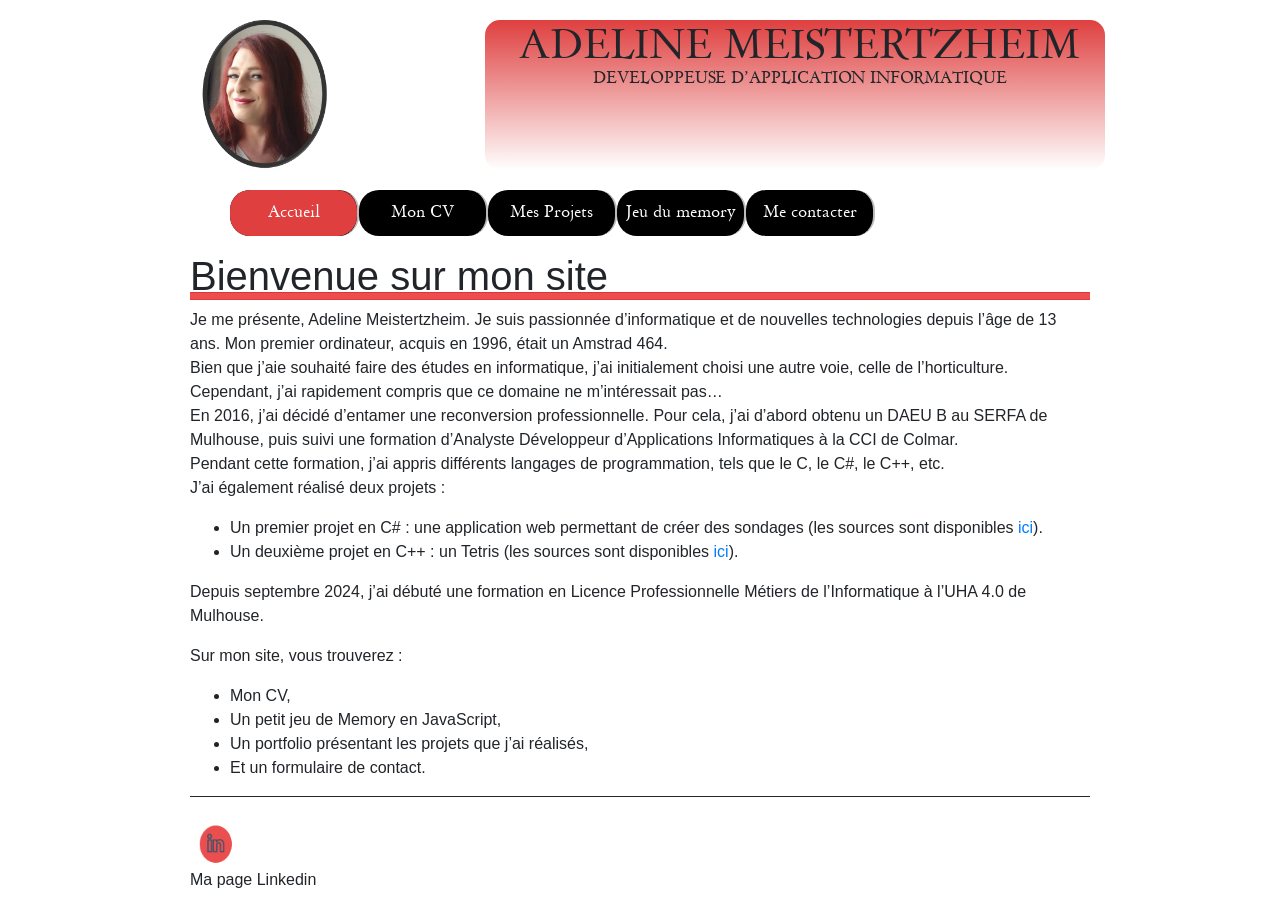
<file: index.html>
<!DOCTYPE html>
<html>
    <head>
        <meta charset="utf-8" />
        <title>Adeline Meistertzheim</title>
        <link rel="stylesheet" type="text/css" href="style.css">
        <link rel="stylesheet" type="text/css" href="bootstrap/css/bootstrap.min.css">
    </head>
    <body>
        <div id="bloc_page">
            <header class="row">
                <div id="logo" class="col-sm-4"><img src="images/Image1.png"/></div>
                <span class="col-sm-8">
                    <h1>ADELINE MEISTERTZHEIM</h1>  
                    <h2>DEVELOPPEUSE D’APPLICATION INFORMATIQUE</h2>
                </span>
            </header> 
            <nav>
                <ul>
                    <li><a class="active"  href="index.html">Accueil</a></li>
                    <li><a href="moncv.html">Mon CV</a></li>
                    <li><a href="projet.html">Mes Projets</a></li>
                    <li><a href="memory.html">Jeu du memory</a></li>
                    <li><a href="contact.html">Me contacter</a></li>
                </ul>
            </nav>
            <section>         
               <h1>Bienvenue sur mon site</h1>
               <p>
                Je me présente, Adeline Meistertzheim. Je suis passionnée d’informatique et de nouvelles
                technologies depuis l’âge de 13 ans. Mon premier ordinateur, acquis en 1996, était un
                Amstrad 464.<br>
                Bien que j’aie souhaité faire des études en informatique, j’ai initialement choisi une autre
                voie, celle de l’horticulture. Cependant, j’ai rapidement compris que ce domaine ne
                m’intéressait pas…<br>
                En 2016, j’ai décidé d’entamer une reconversion professionnelle. Pour cela, j’ai d’abord
                obtenu un DAEU B au SERFA de Mulhouse, puis suivi une formation d’Analyste
                Développeur d’Applications Informatiques à la CCI de Colmar.<br>
                Pendant cette formation, j’ai appris différents langages de programmation, tels que le C, le
                C#, le C++, etc. <br>
                J’ai également réalisé deux projets :
                <ul>
                    <li>
                        Un premier projet en C# : une application web permettant de créer des
                        sondages (les sources sont disponibles <a href="https://github.com/AdelineMeisterFormatrice/Projet_C-_SimpolSondage">ici</a>).
                    </li>
                    <li>
                        Un deuxième projet en C++ : un Tetris (les sources sont disponibles <a href="https://github.com/AdelineMeisterFormatrice/Tetris_en_C_plus_plus">ici</a>).
                    </li>
                </ul>
               <p>
                Depuis septembre 2024, j’ai débuté une formation en Licence Professionnelle Métiers de
                l’Informatique à l’UHA 4.0 de Mulhouse.
               </p>
               <p>
                Sur mon site, vous trouverez :
                <ul>
                    <li>Mon CV,</li>
                    <li>Un petit jeu de Memory en JavaScript,</li>
                    <li>Un portfolio présentant les projets que j’ai réalisés,</li>
                    <li>Et un formulaire de contact.</li>
                </ul>
               </p>
            </section>
            <footer>
               <figure>
                <a href="https://linkedin.com/in/adeline-meistertzheim-4313a8157"><img src="images/Image4.png"/></a>
                Ma page Linkedin
               </figure>
            </footer>
        </div>
        <script type="text/javascript" src="bootstrap/js/jquery-3.5.1.min.js"></script>
        <script type="text/javascript" src="bootstrap/js/bootstrap.min.js"></script>
    </body>
</html>
</file>
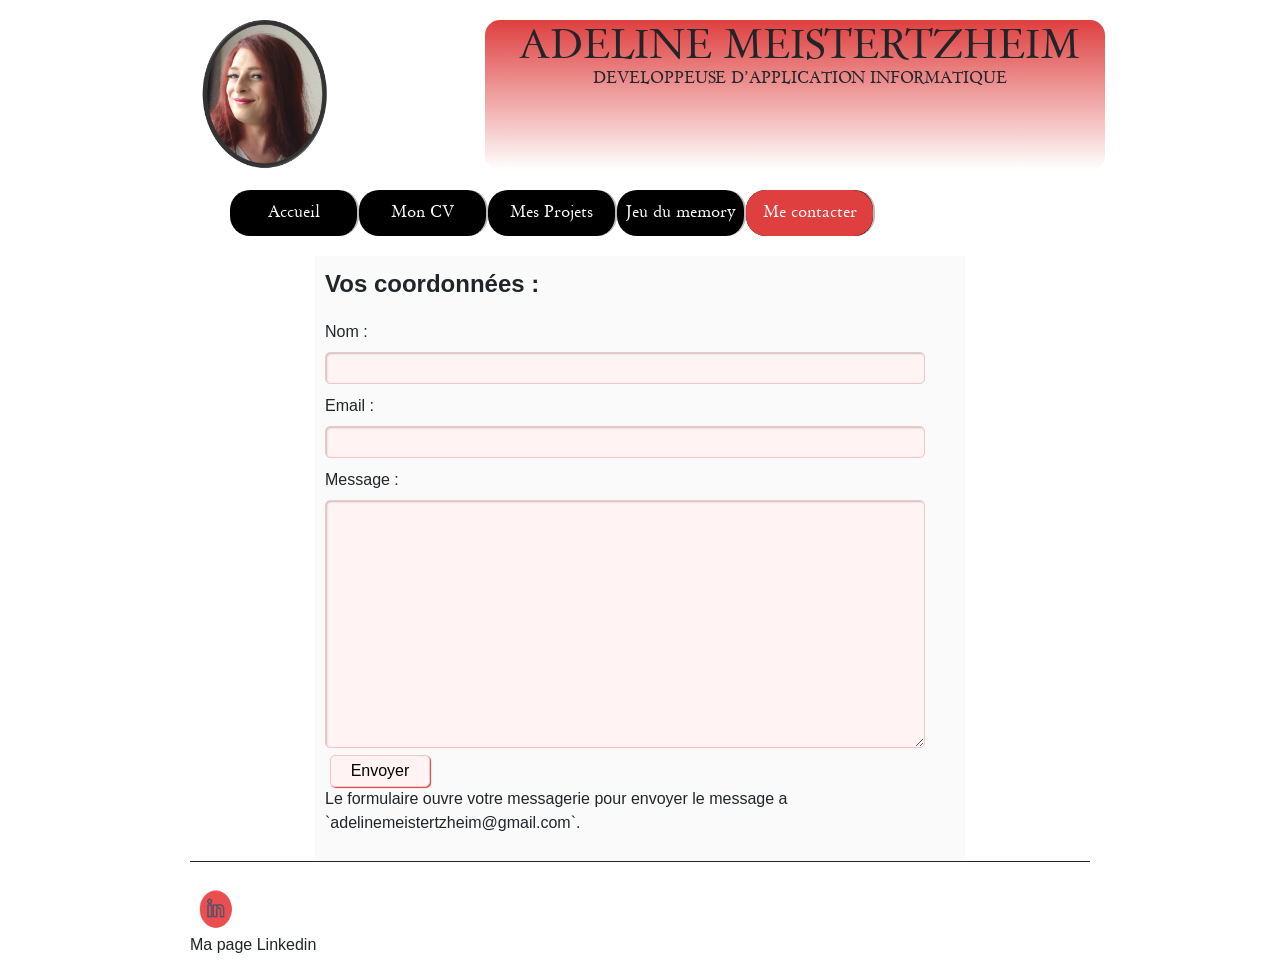
<file: contact.html>
<!DOCTYPE html>
<html>
    <head>
        <meta charset="utf-8" />
        <title>Adeline Meistertzheim</title>
        <link rel="stylesheet" type="text/css" href="style.css">
        <link rel="stylesheet" type="text/css" href="bootstrap/css/bootstrap.min.css">
    </head>
    <body>
        <div id="bloc_page">
            <header class="row">
                <div id="logo" class="col-sm-4"><img src="images/Image1.png"/></div>
                <span class="col-sm-8">
                    <h1>ADELINE MEISTERTZHEIM</h1>  
                    <h2>DEVELOPPEUSE D’APPLICATION INFORMATIQUE</h2>
                </span>
            </header> 
            <nav>
                <ul>
                    <li><a href="index.html">Accueil</a></li>
                    <li><a href="moncv.html">Mon CV</a></li>
                    <li><a href="projet.html">Mes Projets</a></li>
                    <li><a href="memory.html">Jeu du memory</a></li>
                    <li><a class="active"  href="contact.html">Me contacter</a></li>
                </ul>
            </nav>
            <section>         
               <form id="contact-form">
                <fieldset>
                    <legend>Vos coordonnées :</legend>
                    <label for="nom">Nom :</label><br>
                    <input type="text" id="nom" name="nom" required><br>
                    <label for="email">Email :</label><br>
                    <input type="email" id="email" name="email" required><br>
                </fieldset>
                <fieldset>
                    <label for="message">Message :</label><br>
                    <textarea id="message" name="message" rows="10" cols="100" required></textarea><br>
                </fieldset>
                <input type="submit" value="Envoyer">
                <p>Le formulaire ouvre votre messagerie pour envoyer le message a `adelinemeistertzheim@gmail.com`.</p>
               </form>
            </section>
            <footer>
               <figure>
                <a href="https://linkedin.com/in/adeline-meistertzheim-4313a8157"><img src="images/Image4.png"/></a>
                Ma page Linkedin
               </figure>
            </footer>
        </div>
        <script type="text/javascript" src="bootstrap/js/jquery-3.5.1.min.js"></script>
        <script type="text/javascript" src="bootstrap/js/bootstrap.min.js"></script>
        <script type="text/javascript" src="contact.js"></script>
    </body>
</html>
</file>
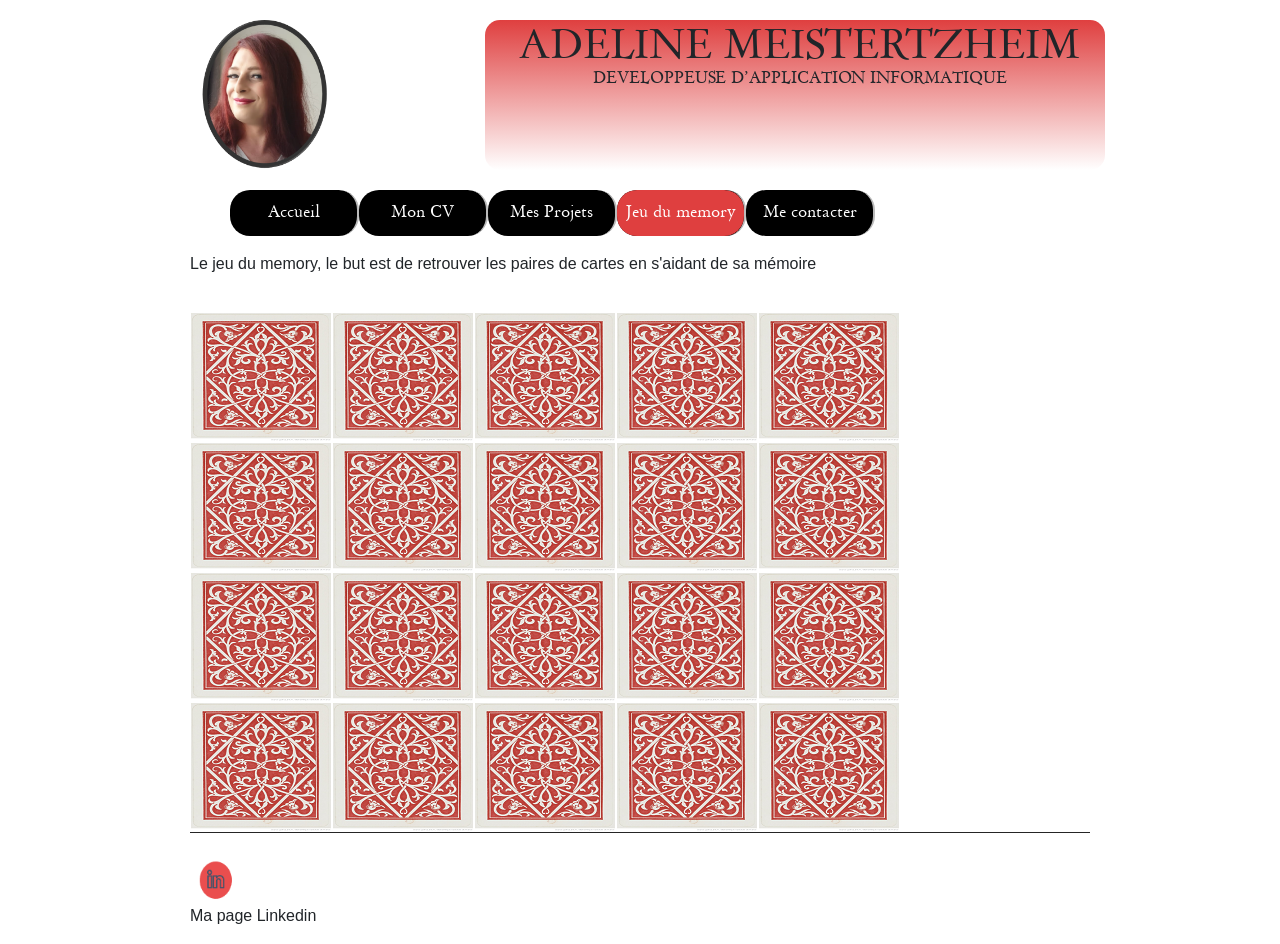
<file: memory.html>
<!DOCTYPE html>
<html>
    <head>
        <meta charset="utf-8" />
        <title>Adeline Meistertzheim</title>
        <link rel="stylesheet" type="text/css" href="style.css">
        <link rel="stylesheet" type="text/css" href="bootstrap/css/bootstrap.min.css">
        <style>
            img{
                cursor:pointer;
            }
        </style>
    </head>
    <body>
        <div id="bloc_page">
            <header class="row">
                <div id="logo" class="col-sm-4"><img src="images/Image1.png"/></div>
                <span class="col-sm-8">
                    <h1>ADELINE MEISTERTZHEIM</h1>  
                    <h2>DEVELOPPEUSE D’APPLICATION INFORMATIQUE</h2>
                </span>
            </header> 
            <nav>
                <ul>
                    <li><a href="index.html">Accueil</a></li>
                    <li><a href="moncv.html">Mon CV</a></li>
                    <li><a href="projet.html">Mes Projets</a></li>
                    <li><a class="active"  href="memory.html">Jeu du memory</a></li>
                    <li><a href="contact.html">Me contacter</a></li>
                </ul>
            </nav>
            <section id="memo">  
                <p>
                    Le jeu du memory, le but est de retrouver les paires de cartes en s'aidant de sa mémoire
                </p>
                <table id="tapis">
                    <tr>
                        <td><img src="images/Memory/fondcarte.png"/></td>
                        <td><img src="images/Memory/fondcarte.png"/></td>
                        <td><img src="images/Memory/fondcarte.png"/></td>
                        <td><img src="images/Memory/fondcarte.png"/></td>
                        <td><img src="images/Memory/fondcarte.png"/></td>
                    </tr>
                    <tr>
                        <td><img src="images/Memory/fondcarte.png"/></td>
                        <td><img src="images/Memory/fondcarte.png"/></td>
                        <td><img src="images/Memory/fondcarte.png"/></td>
                        <td><img src="images/Memory/fondcarte.png"/></td>
                        <td><img src="images/Memory/fondcarte.png"/></td>
                    </tr>
                    <tr>
                        <td><img src="images/Memory/fondcarte.png"/></td>
                        <td><img src="images/Memory/fondcarte.png"/></td>
                        <td><img src="images/Memory/fondcarte.png"/></td>
                        <td><img src="images/Memory/fondcarte.png"/></td>
                        <td><img src="images/Memory/fondcarte.png"/></td>
                    </tr>
                    <tr>
                        <td><img src="images/Memory/fondcarte.png"/></td>
                        <td><img src="images/Memory/fondcarte.png"/></td>
                        <td><img src="images/Memory/fondcarte.png"/></td>
                        <td><img src="images/Memory/fondcarte.png"/></td>
                        <td><img src="images/Memory/fondcarte.png"/></td>
                    </tr>
                    </table>
                    
                   
               
            </section>
            <footer>
               <figure>
                <a href="https://linkedin.com/in/adeline-meistertzheim-4313a8157"><img src="images/Image4.png"/></a>
                Ma page Linkedin
               </figure>
            </footer>
        </div>
        <script type="text/javascript" src="bootstrap/js/jquery-3.5.1.min.js"></script>
        <script type="text/javascript" src="bootstrap/js/bootstrap.min.js"></script>
        <script type="text/javascript" src="scriptmemo.js"></script>
    </body>
</html>
</file>
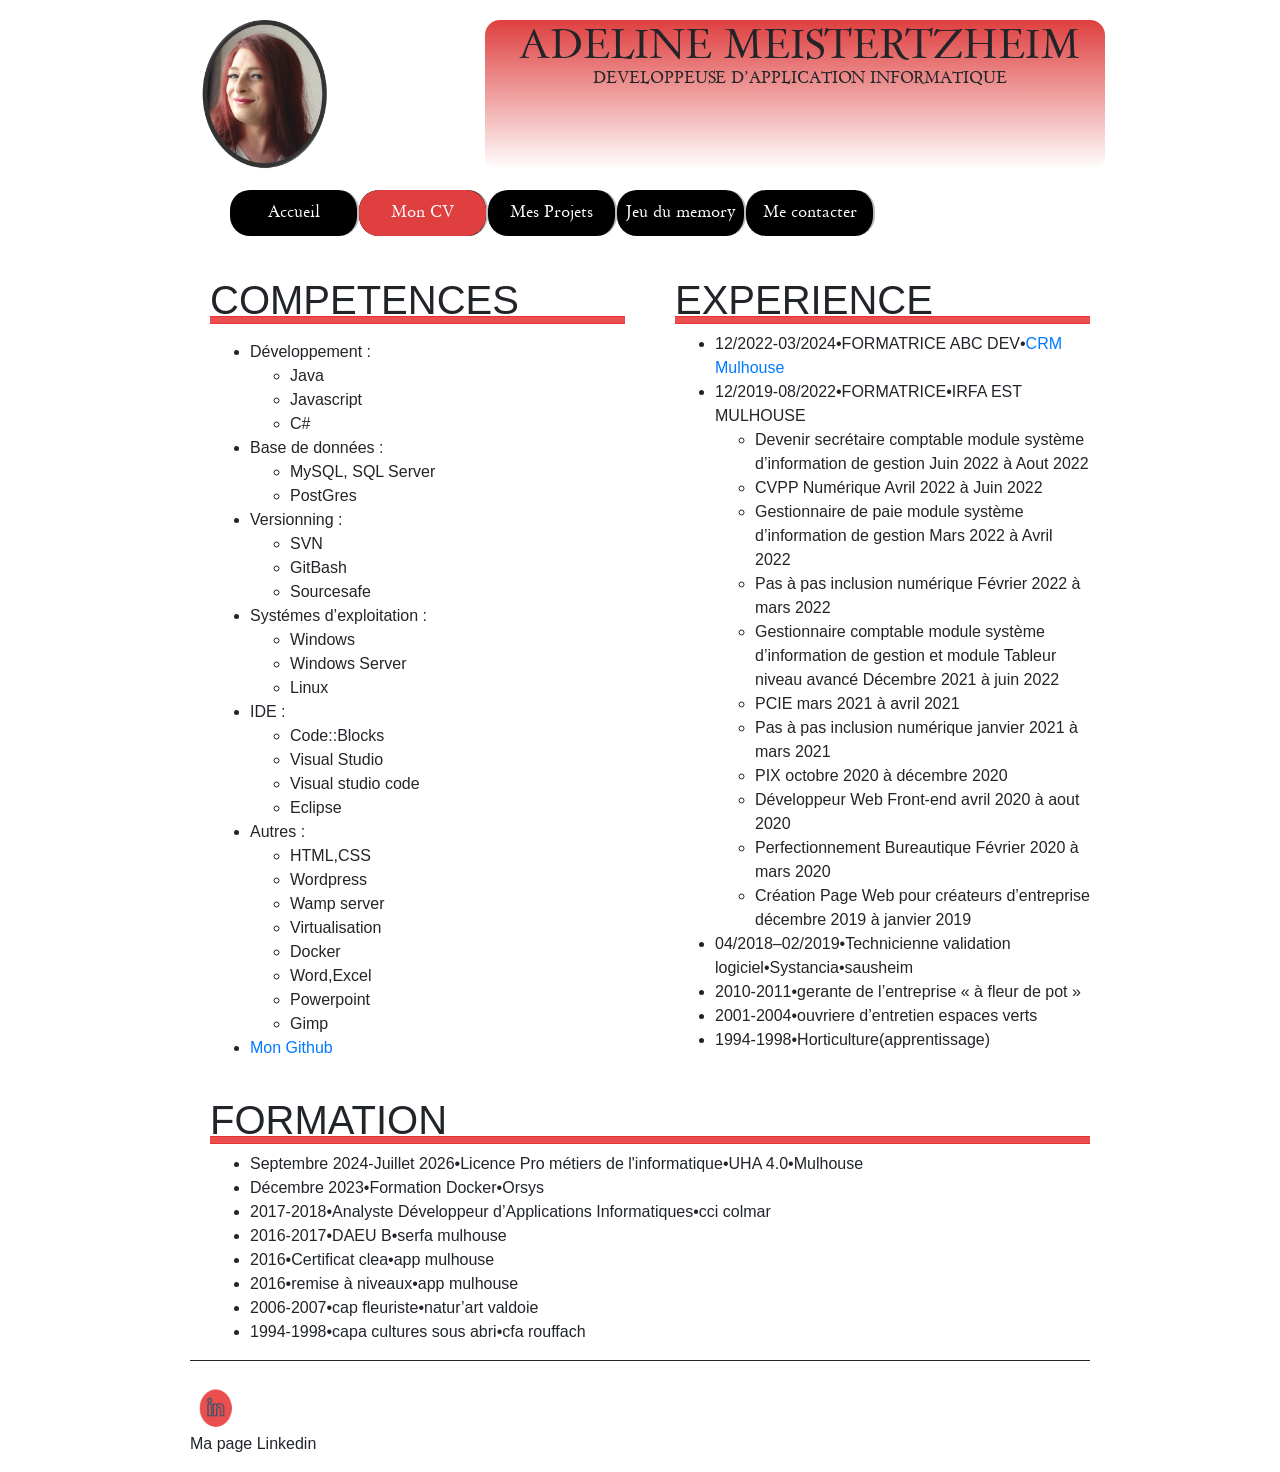
<file: moncv.html>
<!DOCTYPE html>
<html>
    <head>
        <meta charset="utf-8" />
        <title>Adeline Meistertzheim</title>
        <link rel="stylesheet" type="text/css" href="style.css">
        <link rel="stylesheet" type="text/css" href="bootstrap/css/bootstrap.min.css">
    </head>
    <body>
        <div id="bloc_page">
            <header class="row">
                <div id="logo" class="col-sm-4"><img src="images/Image1.png"/></div>
                <span class="col-sm-8">
                    <h1>ADELINE MEISTERTZHEIM</h1>  
                    <h2>DEVELOPPEUSE D’APPLICATION INFORMATIQUE</h2>
                </span>
            </header> 
            <nav>
                <ul>
                    <li><a href="index.html">Accueil</a></li>
                    <li><a class="active" href="moncv.html">Mon CV</a></li>
                    <li><a href="projet.html">Mes Projets</a></li>
                    <li><a href="memory.html">Jeu du memory</a></li>
                    <li><a href="contact.html">Me contacter</a></li>
                </ul>
            </nav>
            <div class="row">
                <section class="col-lg-6">
                    <aside>
                        <h1>COMPETENCES</h1>
                        <p>             </p>
                         <ul>
                            <li>
                                Développement : 
                                <ul>
                                    <li>Java</li>
                                    <li>Javascript</li>
                                    <li>C#</li>
                                </ul>
                            </li>
                            <li>
                                 Base de données : 
                                <ul>
                                    <li>MySQL, SQL Server</li>
                                    <li>PostGres</li>
                                </ul>
                            </li>
                            <li>
                                Versionning : 
                                <ul>
                                    <li>SVN</li>
                                    <li>GitBash</li>
                                    <li>Sourcesafe</li>
                                </ul>
                            </li>
                            <li>
                                Systémes d’exploitation :
                                <ul>
                                    <li>Windows</li>
                                    <li>Windows Server</li>
                                    <li>Linux</li>
                                </ul>
                            </li>
                            <li>
                                IDE : 
                                <ul>
                                    <li>Code::Blocks</li>
                                    <li>Visual Studio</li>
                                    <li>Visual studio code</li>
                                    <li>Eclipse</li>
                                </ul>
                            </li>
                            <li>
                                Autres :
                                <ul>
                                    <li>HTML,CSS</li>
                                    <li>Wordpress</li>
                                    <li>Wamp server</li>
                                    <li>Virtualisation</li>
                                    <li>Docker</li>
                                    <li>Word,Excel</li>
                                    <li>Powerpoint</li>
                                    <li>Gimp</li>
                                </ul>
                            </li>
                            <li><a href="https://github.com/AdelineMeisterFormatrice">Mon Github</a></li>
                        </ul>
                    </aside>
                </section>         
                    <section class="col-lg-6">
                        <article>
                            <h1>EXPERIENCE</h1>
                            <ul>
                                <li>12/2022-03/2024•FORMATRICE ABC DEV•<a href="https://www.crm68.fr/wp-content/uploads/2023/09/ABC-DEV-INFO.pdf">CRM Mulhouse</a></li>
                                <li>12/2019-08/2022•FORMATRICE•IRFA EST MULHOUSE</li>
                                <ul>
                                    <li>Devenir secrétaire comptable module système d’information de gestion Juin 2022 à Aout 2022</li>
                                    <li>CVPP Numérique Avril 2022 à Juin 2022</li>
                                    <li>Gestionnaire de paie module système d’information de gestion Mars 2022 à Avril 2022</li>
                                    <li>Pas à pas inclusion numérique Février 2022 à mars 2022</li>
                                    <li>Gestionnaire comptable module système d’information de gestion et module Tableur niveau avancé Décembre 2021 à juin 2022</li>
                                    <li>PCIE mars 2021 à avril 2021</li>
                                    <li>Pas à pas inclusion numérique janvier 2021 à mars 2021</li>
                                    <li>PIX octobre 2020 à décembre 2020</li>
                                    <li>Développeur Web Front-end avril 2020 à aout 2020</li>
                                    <li>Perfectionnement Bureautique Février 2020 à mars 2020</li>
                                    <li>Création Page Web pour créateurs d’entreprise décembre 2019 à janvier 2019</li>
                                </ul>
                                <li>04/2018–02/2019•Technicienne validation logiciel•Systancia•sausheim</li>
                                <li>2010-2011•gerante de l’entreprise « à fleur de pot »</li>
                                <li>2001-2004•ouvriere d’entretien espaces verts</li>
                                <li>1994-1998•Horticulture(apprentissage) </li>
                            </ul>				                   
                        </article>
                    </section>  
                
            </div>
            <section>
                <article>
                    <h1>FORMATION</h1>
                    <ul>
                        <li>Septembre 2024-Juillet 2026•Licence Pro métiers de l'informatique•UHA 4.0•Mulhouse</li>
                        <li>Décembre 2023•Formation Docker•Orsys</li>
                        <li>2017-2018•Analyste Développeur d’Applications Informatiques•cci colmar</li>
                        <li>2016-2017•DAEU B•serfa mulhouse</li>
                        <li>2016•Certificat clea•app mulhouse</li>
                        <li>2016•remise à niveaux•app mulhouse</li>
                        <li>2006-2007•cap fleuriste•natur’art valdoie</li>
                        <li>1994-1998•capa cultures sous abri•cfa rouffach</li>
                    </ul>
                </article>
            </section>
            <footer>
               <figure>
                <a href="https://linkedin.com/in/adeline-meistertzheim-4313a8157"><img src="images/Image4.png"/></a>
                Ma page Linkedin
               </figure>
            </footer>
        </div>
        <script type="text/javascript" src="bootstrap/js/jquery-3.5.1.min.js"></script>
        <script type="text/javascript" src="bootstrap/js/bootstrap.min.js"></script>
    </body>
</html>
</file>
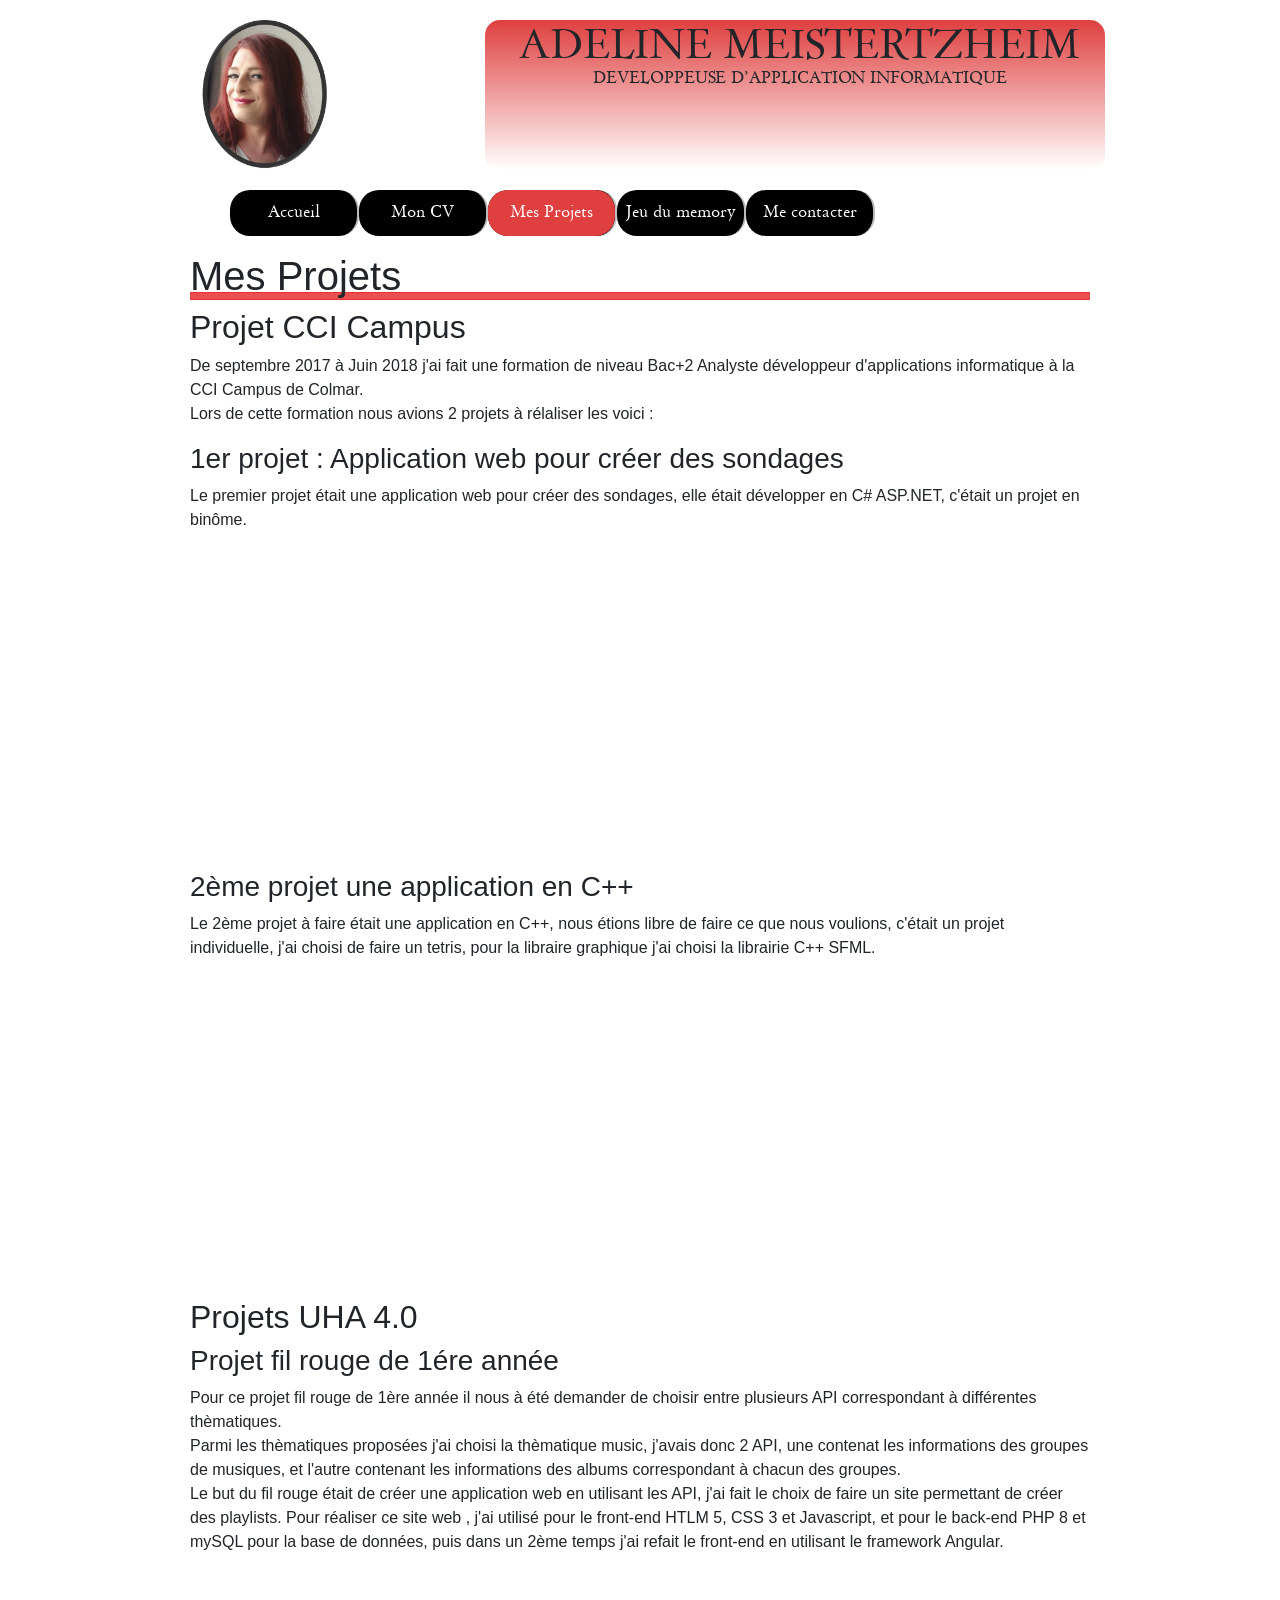
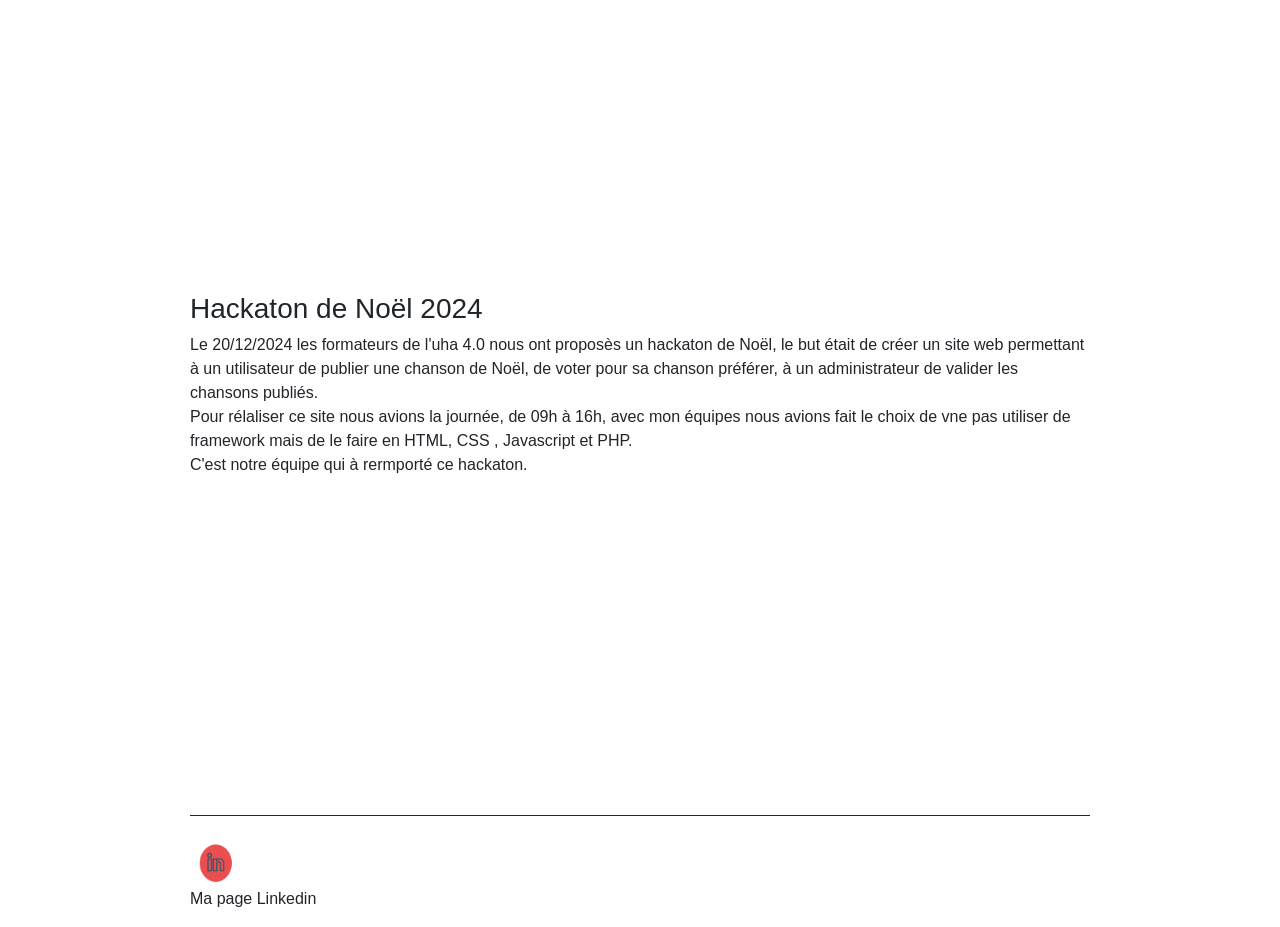
<file: projet.html>
<!DOCTYPE html>
<html>
    <head>
        <meta charset="utf-8" />
        <title>Adeline Meistertzheim</title>
        <link rel="stylesheet" type="text/css" href="style.css">
        <link rel="stylesheet" type="text/css" href="bootstrap/css/bootstrap.min.css">
    </head>
    <body>
        <div id="bloc_page">
            <header class="row">
                <div id="logo" class="col-sm-4"><img src="images/Image1.png"/></div>
                <span class="col-sm-8">
                    <h1>ADELINE MEISTERTZHEIM</h1>  
                    <h2>DEVELOPPEUSE D’APPLICATION INFORMATIQUE</h2>
                </span>
            </header> 
            <nav>
                <ul>
                    <li><a href="index.html">Accueil</a></li>
                    <li><a href="moncv.html">Mon CV</a></li>
                    <li><a class="active" href="projet.html">Mes Projets</a></li>
                    <li><a href="memory.html">Jeu du memory</a></li>
                    <li><a href="contact.html">Me contacter</a></li>
                </ul>
            </nav>
            <section>         
               <h1>Mes Projets</h1>

               <h2>Projet CCI Campus</h2>
               <p>De septembre 2017 à Juin 2018 j'ai fait une formation de niveau Bac+2 Analyste développeur d'applications informatique à la CCI Campus de Colmar.<br>
                    Lors de cette formation nous avions 2 projets à rélaliser les voici : </p>
                <h3>1er projet : Application web pour créer des sondages</h3>
                <p>Le premier projet était une application web pour créer des sondages, elle était développer en C# ASP.NET, c'était un projet en binôme.</p>
                <iframe width="560" height="315" src="https://www.youtube.com/embed/hmtzKgv_cF4?si=IKfCiqYPs5BvUQ1p" 
                title="YouTube video player" frameborder="0" 
                allow="accelerometer; autoplay; clipboard-write; encrypted-media; gyroscope; picture-in-picture; web-share" 
                referrerpolicy="strict-origin-when-cross-origin" allowfullscreen></iframe>
                <h3>2ème projet une application en C++</h3>
                <p>Le 2ème projet à faire était une application en C++, nous étions libre de faire ce que nous voulions, c'était un projet individuelle, j'ai choisi de faire un tetris, pour la libraire graphique j'ai choisi la librairie C++ SFML.</p>
                <iframe width="560" height="315" src="https://www.youtube.com/embed/-e4USo7rKok?si=zQtKh6UW3zZNWkDO" 
                title="YouTube video player" frameborder="0" 
                allow="accelerometer; autoplay; clipboard-write; encrypted-media; gyroscope; picture-in-picture; web-share" 
                referrerpolicy="strict-origin-when-cross-origin" allowfullscreen></iframe>
               <h2>Projets UHA 4.0</h2>

               <h3>Projet fil rouge de 1ére année</h3>
               <p>Pour ce projet fil rouge de 1ère année il nous à été demander de choisir entre plusieurs API correspondant à différentes thèmatiques.<br>
                    Parmi les thèmatiques proposées j'ai choisi la thèmatique music, j'avais donc 2 API, une contenat les informations des groupes de musiques, 
                    et l'autre contenant les informations des albums correspondant à chacun des groupes.<br>
                    Le but du fil rouge était de créer une application web en utilisant les API, j'ai fait le choix de faire un site permettant de créer des playlists.
                    Pour réaliser ce site web , j'ai utilisé pour le front-end HTLM 5, CSS 3 et Javascript, et pour le back-end PHP 8 et mySQL pour la base de données, puis dans un 2ème temps 
                    j'ai refait le front-end en utilisant le framework Angular. 
                    </p>
               <iframe width="560" height="315" src="https://www.youtube.com/embed/rGGPE7nnGN0?si=wgignAnDFyUQrm02" 
               title="YouTube video player" frameborder="0" 
               allow="accelerometer; autoplay; clipboard-write; encrypted-media; gyroscope; picture-in-picture; web-share" 
               referrerpolicy="strict-origin-when-cross-origin" allowfullscreen></iframe>

               <h3>Hackaton de Noël 2024</h3>
               <p>Le 20/12/2024 les formateurs de l'uha 4.0 nous ont proposès un hackaton de Noël, le but était de créer un site web permettant à un utilisateur de publier une chanson de Noël, de voter pour sa chanson préférer, à un administrateur de valider les chansons publiés.<br>
             Pour rélaliser ce site nous avions la journée, de 09h à 16h, avec mon équipes nous avions fait le choix de vne pas utiliser de framework mais de le faire en HTML, CSS , Javascript et PHP.<br>
            C'est notre équipe qui à rermporté ce hackaton.</p>
            <iframe width="560" height="315" src="https://www.youtube.com/embed/mlG3B8RJlaw?si=3UoHkXntj0qrrSpM" 
            title="YouTube video player" frameborder="0" 
            allow="accelerometer; autoplay; clipboard-write; encrypted-media; gyroscope; picture-in-picture; web-share" 
            referrerpolicy="strict-origin-when-cross-origin" allowfullscreen></iframe>
               
            </section>
            <footer>
               <figure>
                <a href="https://linkedin.com/in/adeline-meistertzheim-4313a8157"><img src="images/Image4.png"/></a>
                Ma page Linkedin
               </figure>
            </footer>
        </div>
        <script type="text/javascript" src="bootstrap/js/jquery-3.5.1.min.js"></script>
        <script type="text/javascript" src="bootstrap/js/bootstrap.min.js"></script>
    </body>
</html>
</file>
<file: style.css>
/* Définition des polices personnalisées */

@font-face
{
    font-family: 'Dayrom';
    src: url('polices/dayrom.eot');
    src: url('polices/dayrom.eot?#iefix') format('embedded-opentype'),
         url('polices/dayrom.woff') format('woff'),
         url('polices/dayrom.ttf') format('truetype'),
         url('polices/dayrom.svg#Dayrom') format('svg');
    font-weight: normal;
    font-style: normal;
}

/* Eléments principaux de la page */

body
{
    font-family: 'Trebuchet MS', Arial, sans-serif;
    color: #181818;
}

#bloc_page
{
    width: 900px;
    margin: auto;
}

nav
{
    width: 100%;
    margin: 0 auto;
}

nav a
{
    display: block;
    text-decoration: none;
    color: black;
    border-bottom: 2px solid transparent;
    padding: 10px 0px;
}

nav ul 
{
    list-style-type: none;
}

.active {
    background-color: #DF3F3F;
    border-radius: 20px;
  }

nav li
{
    float: left;
    width: 15%;
    text-align: center;
    font-size: 1em;
    font-family: 'Dayrom', serif;
    background-color: black;
    border-radius: 20px;
    border-right: 2px solid #bbb;
}

nav a 
{
    color: white;
}

nav ul::after
{
    content: "";
    display: table;
    clear: both;
}
nav a:hover
{
    color: orange;
    border-bottom: 2px solid gold;
}
/* Header */

header
{
    display: flex;
    flex-direction: row;
}

header span
{
    width: 750px;
    background: linear-gradient(#DF3F3F, white) ;
    display: flex;
    flex-direction: column;
    
    border-radius: 15px;
}

#logo
{
    display: flex;
    flex-direction: row;
    align-items: flex-start;
}

#logo img
{
    width: 150px;
    height: 150px;
}

header h1
{
    font-family: 'Dayrom', serif;
    font-size: 2.5em;
    font-weight: normal;
    margin: 0 0 0 10px;
    text-align:     center; 
}

header h2
{
    font-family:'Dayrom', serif;
    font-size: 1em;
    margin: 0 0 0 10px;
    font-weight: normal;
    text-align:     center; 
}


/* Corps */

section
{
    display: flex;
}

section h1
{
    background: url('images/traitrouge.PNG') repeat-x bottom;
}

h1
{
    margin-top: 20px;
}

body img { width: 100%;}
footer img { width: auto;}

[class*="col"] { 
    margin-bottom: 20px;
    margin-top: 20px;
 }

#memo
{
    display: flex;
    flex-flow: row wrap;
}


article
{
    margin-left: 20px;
}

aside
{
    flex: 1.2;
    position: relative;
    margin-left: 20px;
    font-size: 1em;
}

div
{
    margin-top: 20px;
}

table 
{
    margin-top: 20px;
}


form {
    margin-top: 20px;
    margin-left: 125px;
    background-color:#FAFAFA;
    padding:10px;
    width:650px;
    }
   fieldset {
    padding:0 20px 20px 20px;
    margin-bottom:10px;
    border:5px solid #DF3F3F;
    border-radius: 15px;
    }
   legend {
    color:#DF3F3F;
    font-weight:bold
    }
   label {
    margin-top:10px;
    display:block;
    }
   label.inline {
    display:inline;
    margin-right:50px;
    }
   input, textarea{
    background-color:#FFF3F3;
    }
   input, textarea {
    padding:3px;
    border:1px solid #F5C5C5;
    border-radius:5px;
    width:600px;
    box-shadow:1px 1px 2px #C0C0C0 inset;
    }

    input[type=submit]{
        width:100px;
        margin-left:5px;
        box-shadow:1px 1px 1px #D83F3D;
        cursor:pointer;
        }

        #pageListe.classAff {
            background-color: #FAF2AD;
            padding: 20px;
            font-family: cursive;
        }
        
        #pageListe.classAff ul {
            margin: 10px 0px;
            padding: 20px;
            border-left: 4px double red;
        }
        
        #pageListe.classAff li {
            list-style-type: none;
            margin: 0px -20px;
            padding-left: 26px;
            border-bottom: 1px solid blue;
            line-height: 36px;
            font-size: 24px;
            font-family: cursive;
        }

/* Footer */

footer
{
    display: flex;
    background:   url('images/separateur.png') repeat-x top;
    background-size: 5px;
    padding-top: 25px;
    align-items: center;
    justify-content: space-around;
}

footer p
{
    font-size: 0.8em;
    display: flex;
    flex-direction: column;
}

footer img
{
    display: flex;
    width: 50px;
    height: auto;
    align-items: center;
    background-color: red;
    border-radius: 5%;
}
</file>
